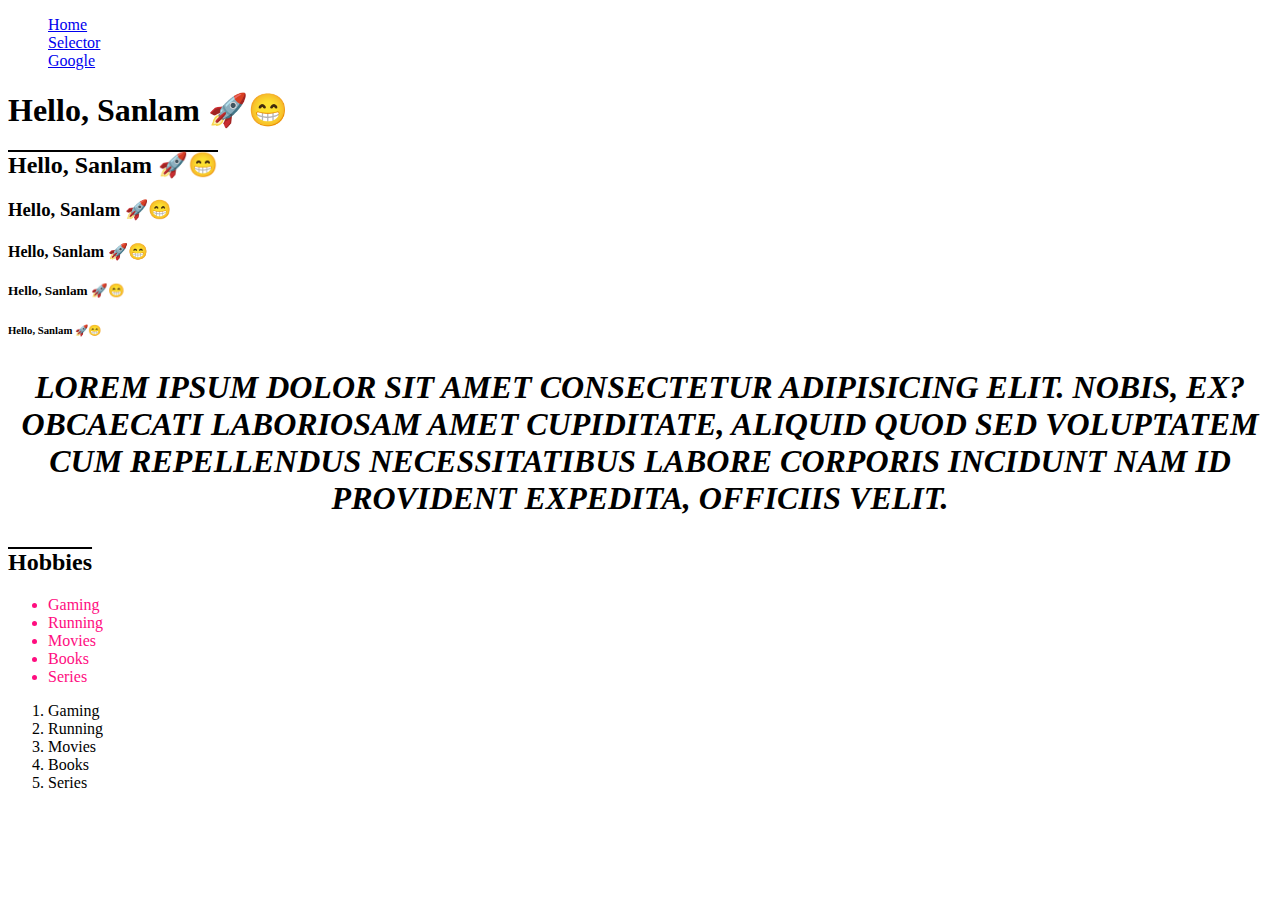
<file: index.html>
<!DOCTYPE html>
<html lang="eng">
<head>
    <!-- whatever is in the head wont be displayed on the webpage -->
    <!-- self closing tags -->
    <!-- Attributes - src.,lang -->
    <!-- UTF-8 -> file encoding. 
        Help render emojis and different language character -->
    <meta charset="UTF-8"> 
    <!-- Adapt phone  -->
    <meta name="viewport" content="width=device-width, initial-scale=1.0">
    <title>This is cool</title>
    <!-- interal | one tround trip | performance | max 200 lines-->
    <style>

        ul{
            /* color:crimson ; is for the color of the text not the background
            /* Hex value */
            /* color:#ff0030;
            rgb. Goes from 0-255. The a in it refers to the alpha / opacity */ 
            color:rgb(148, 47, 47);
            /* hsl- hue, saturation, lightness. it is more human friendly */
            color: hsl(331.74deg 100% 52.55% / 895);
        
        }
        p{
            font-style: italic;
            font-weight: bold;
            /* normal paragraph size is 16px. 1px = 1 dot on screen*/
            font-size: 32px;
            text-align: center;
            text-transform:uppercase ;
            /* if size is small then line height must be bigger */
        }
        h2{
            text-decoration: line-through;
            text-decoration: overline;
        }
    </style>
    <link rel="stylesheet" href="navigation.css">
</head>
<body>
    <ul class="navigation">
        <li><a href="/">Home</a></li>
        <li><a href="/selector.html">Selector</a></li>
        <li><a href="https://www.Google.com">Google</a></li>
    </ul>
    <!-- tags / elements -->
    <h1>Hello, Sanlam 🚀😁</h1>
    <h2>Hello, Sanlam 🚀😁</h2>
    <h3>Hello, Sanlam 🚀😁</h3>
    <h4>Hello, Sanlam 🚀😁</h4>
    <h5>Hello, Sanlam 🚀😁</h5>
    <h6>Hello, Sanlam 🚀😁</h6>
    <p>
        Lorem ipsum dolor sit amet consectetur adipisicing elit. Nobis, ex? Obcaecati laboriosam amet cupiditate, aliquid quod sed voluptatem cum repellendus necessitatibus labore corporis incidunt nam id provident expedita, officiis velit.
    </p>
    <!-- ul>li*5 -->
    <!-- Emmet documentation https://docs.emmet.io/cheat-sheet/ -->
    <h2>Hobbies</h2>
    <!-- unordered list -->
    <ul>
        <li>Gaming</li>
        <li>Running</li>
        <li>Movies</li>
        <li>Books</li>
        <li>Series</li>
    </ul>
    <!-- ordered list -->
    <ol>
        <li>Gaming</li>
        <li>Running</li>
        <li>Movies</li>
        <li>Books</li>
        <li>Series</li>
    </ol>
</body>
</html>

<!-- !<tab> -> boiler plate code -->
<!-- comment -->
</file>
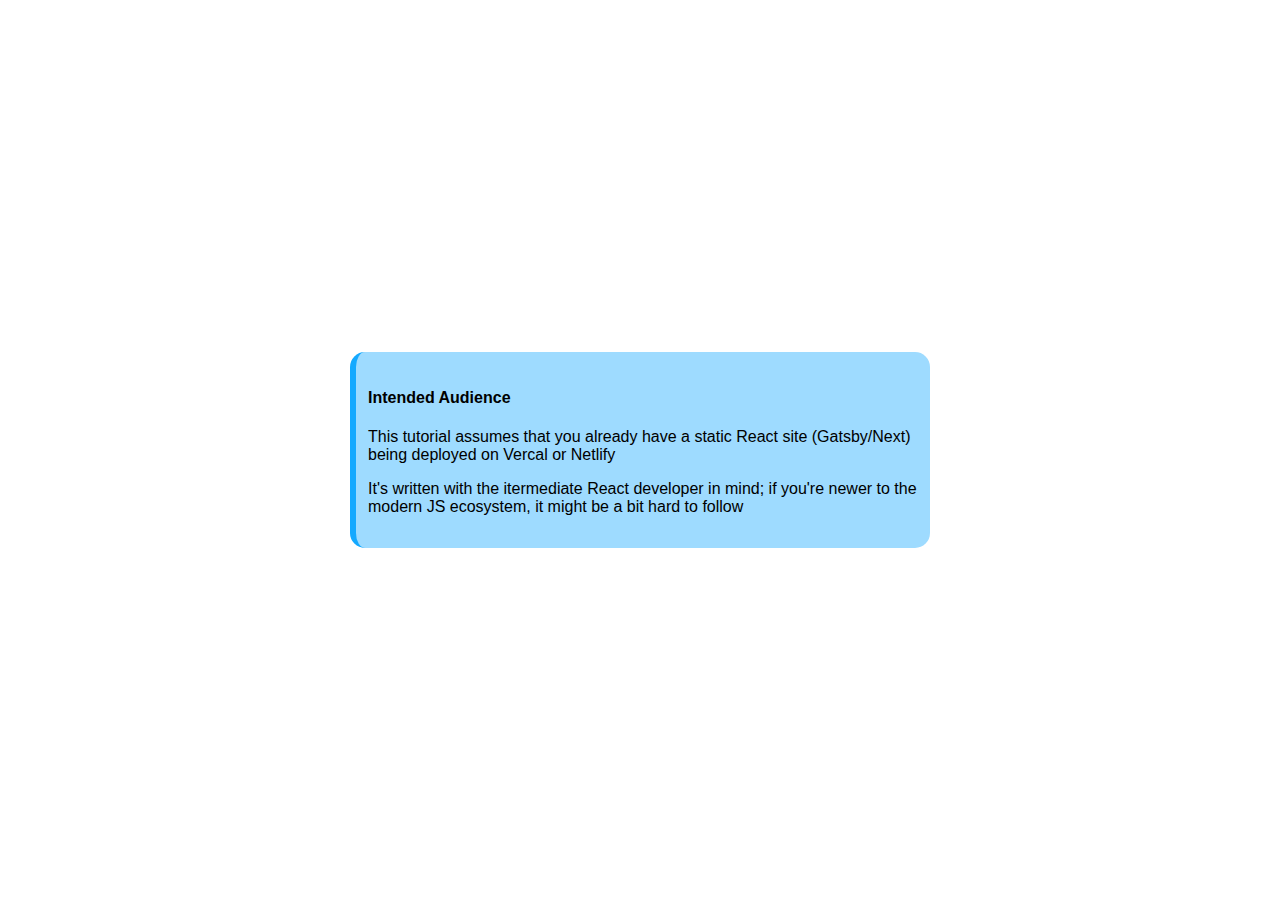
<file: another_css_ex.html>
<!DOCTYPE html>
<html lang="en">
<head>
    <meta charset="UTF-8">
    <meta name="viewport" content="width=device-width, initial-scale=1.0">
    <title>Document</title>
    <link rel="preconnect" href="https://fonts.googleapis.com">
    <link rel="preconnect" href="https://fonts.gstatic.com" crossorigin>
    <link href="https://fonts.googleapis.com/css2?family=Roboto+Serif:ital,opsz,wght@0,8..144,100..900;1,8..144,100..900&display=swap" rel="stylesheet">
    <style>
        body{
            margin:0;
            display:grid;
            place-content: center;
            min-height:100vh;
        }
        .first{
            background-color: hsl(202, 100%, 81%) ;
            margin:50px;
            padding-top:16px;
            padding-bottom:16px;
            padding-left:12px;
            padding-right:12px;
            border-left: 6px solid hsl(202, 100%, 54%);
            border-radius: 15px;
            max-width:550px;
        }
        p,h4{
            font-family: "Roboto",sans-serif ;
         
        }
        h4{
            font-weight:700;
        }
    </style>
</head>
<body>
    <div class="first">
        <h4>Intended Audience</h4>
        <p>
            This tutorial assumes that you already have a static React site
            (Gatsby/Next) being deployed on Vercal or Netlify</p>
        <p>
            It's written with the itermediate React developer in mind; if you're newer to
            the modern JS ecosystem, it might be a bit hard to follow
        </p>
    </div>
</body>
</html>
</file>
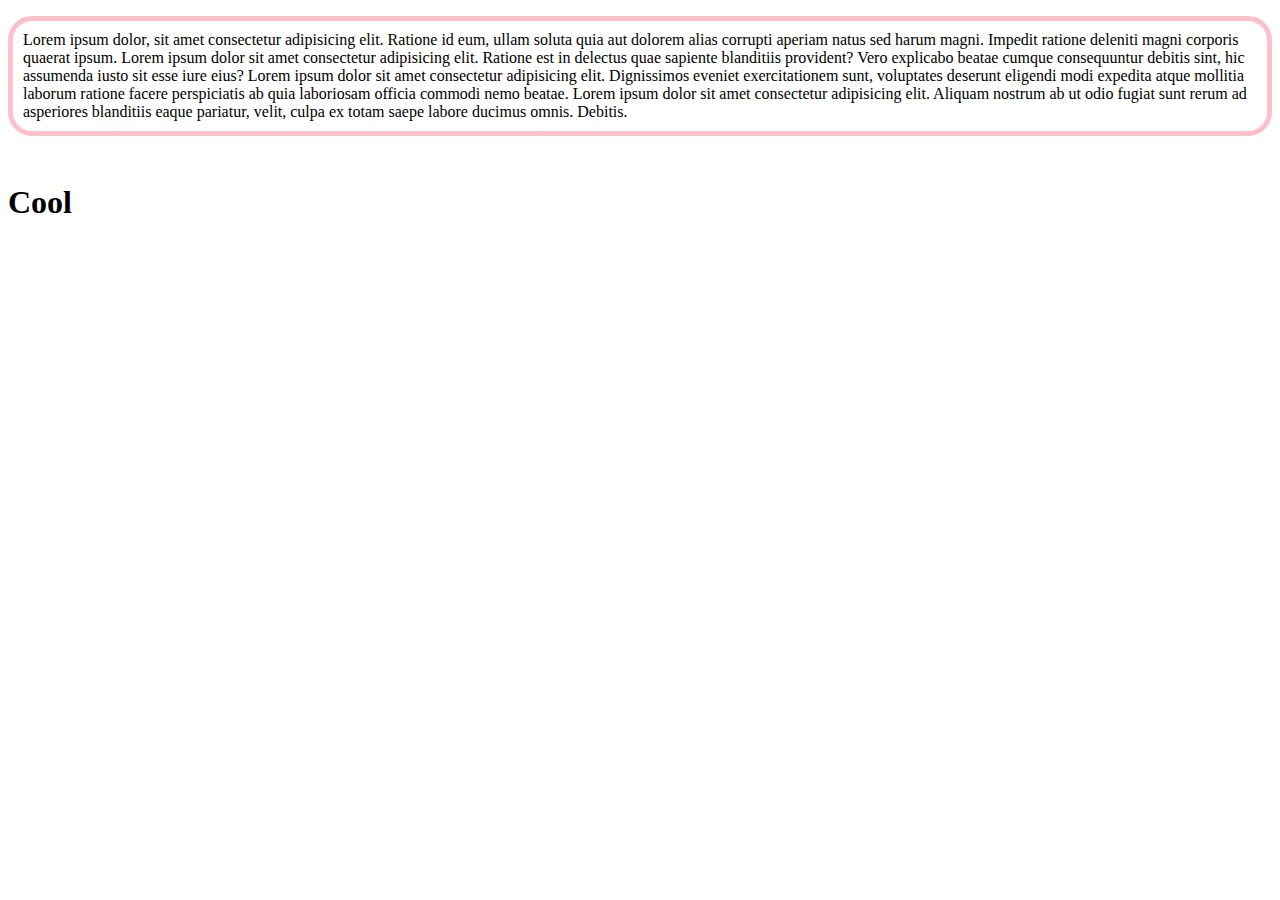
<file: box_model.html>
<!DOCTYPE html>
<html lang="en">
<head>
    <meta charset="UTF-8">
    <meta name="viewport" content="width=device-width, initial-scale=1.0">
    <title>Document</title>
    <style>
        .content{
            border:5px solid pink;
            /* if you want to push itself */
            padding: 10px;
            /* if you want to push other items then using margin */
            margin-bottom: 48px;
            border-radius: 24px;
        }
    </style>
</head>
<body>
    <p class="content">
        Lorem ipsum dolor, sit amet consectetur adipisicing elit. Ratione id eum, ullam soluta quia aut dolorem alias corrupti aperiam natus sed harum magni. Impedit ratione deleniti magni corporis quaerat ipsum.
        Lorem ipsum dolor sit amet consectetur adipisicing elit. Ratione est in delectus quae sapiente blanditiis provident? Vero explicabo beatae cumque consequuntur debitis sint, hic assumenda iusto sit esse iure eius?
        Lorem ipsum dolor sit amet consectetur adipisicing elit. Dignissimos eveniet exercitationem sunt, voluptates deserunt eligendi modi expedita atque mollitia laborum ratione facere perspiciatis ab quia laboriosam officia commodi nemo beatae.
        Lorem ipsum dolor sit amet consectetur adipisicing elit. Aliquam nostrum ab ut odio fugiat sunt rerum ad asperiores blanditiis eaque pariatur, velit, culpa ex totam saepe labore ducimus omnis. Debitis.
    </p>
    <h1>Cool</h1>
</body>
</html>
</file>
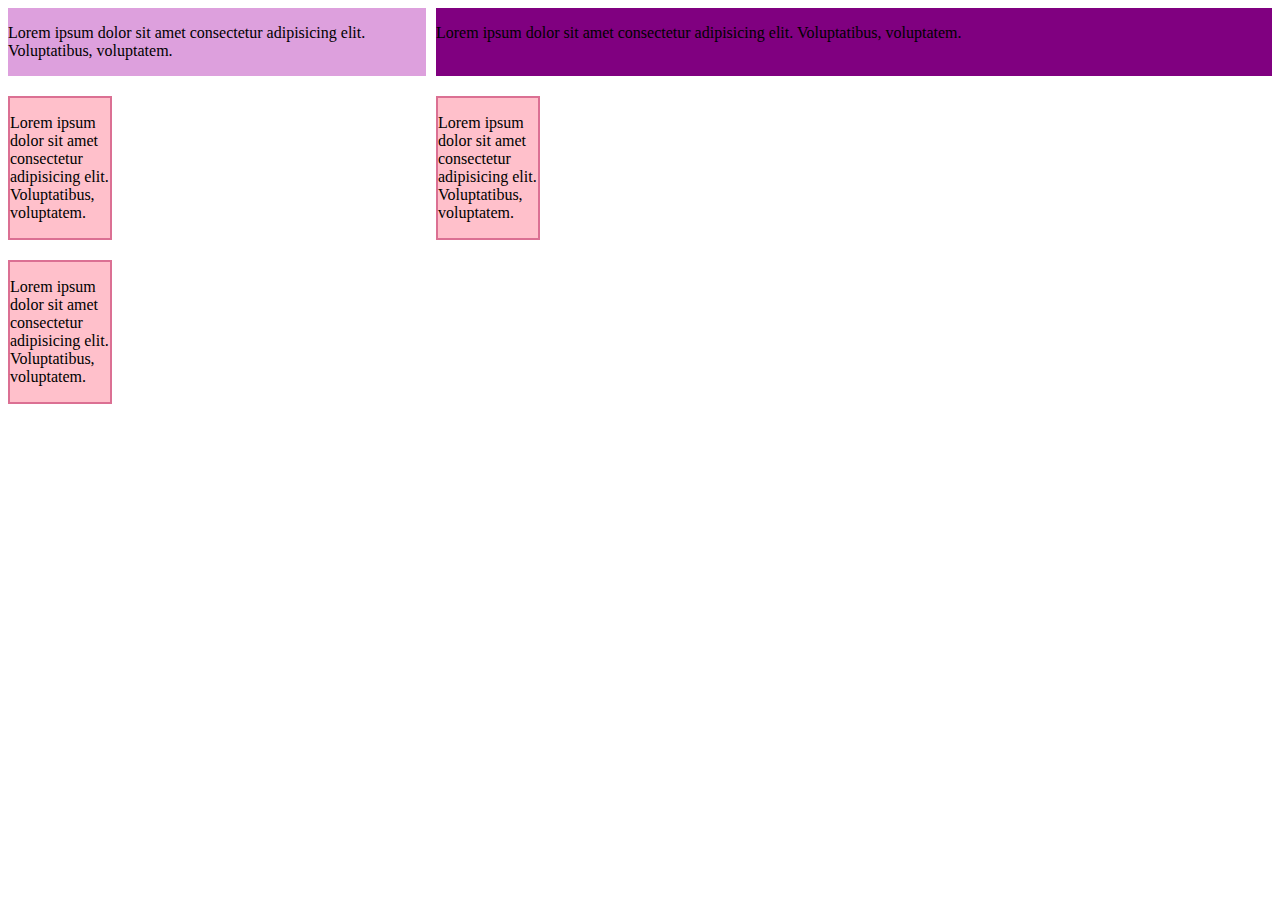
<file: day_12_flex_vs_grid.html>
<!DOCTYPE html>
<html lang="en">
  <head>
    <meta charset="UTF-8" />
    <meta name="viewport" content="width=device-width, initial-scale=1.0" />
    <title>Document</title>
    <style>
      .box1 {
        background: plum;
      }
 
      .box2 {
        background: purple;
      }
 
      .box3 {
        background: pink;
        border: 2px solid palevioletred;
        width:100px;
      }
      .container {
        /* display: flex; */
        display:grid;
        grid-template-columns: 1fr 2fr;
        row-gap:20px;
        column-gap: 10px;
        /* if it is flex it dont go directly under. grid makes the next one directly under */
      }
      /* grid will try to match the size of the other column */
      /* flex is different size */
    </style>
  </head>
  <body>
    <section class="container">
      <div class="box1">
        <p>
          Lorem ipsum dolor sit amet consectetur adipisicing elit. Voluptatibus,
          voluptatem.
        </p>
      </div>
      <div class="box2">
        <p>
          Lorem ipsum dolor sit amet consectetur adipisicing elit. Voluptatibus,
          voluptatem.
        </p>
      </div>
      <div class="box3">
        <p>
          Lorem ipsum dolor sit amet consectetur adipisicing elit. Voluptatibus,
          voluptatem.
        </p>
      </div>
      <div class="box3">
        <p>
          Lorem ipsum dolor sit amet consectetur adipisicing elit. Voluptatibus,
          voluptatem.
        </p>
      </div>
      <div class="box3">
        <p>
          Lorem ipsum dolor sit amet consectetur adipisicing elit. Voluptatibus,
          voluptatem.
        </p>
      </div>

    </section>
  </body>
</html>
</file>
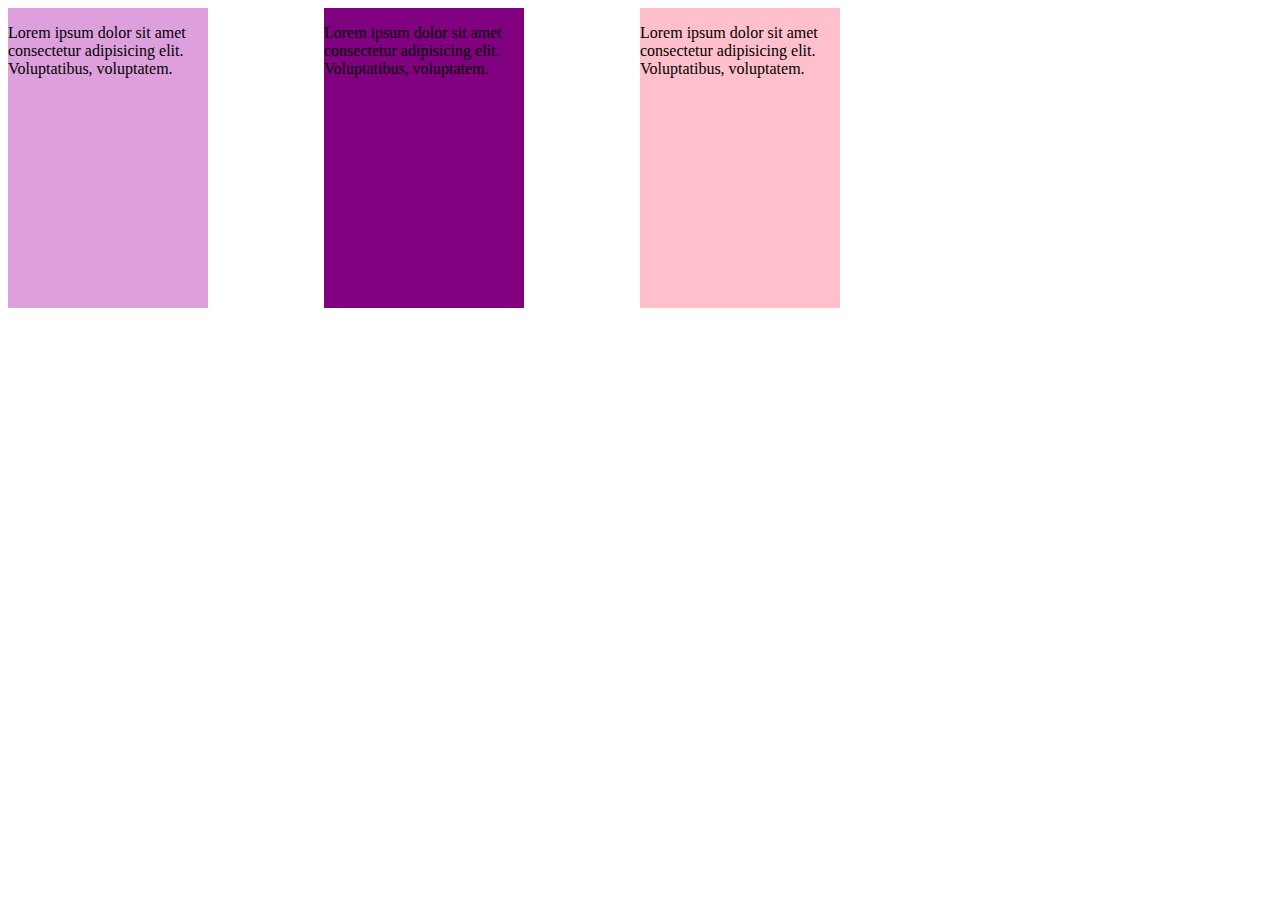
<file: day_12_grid.html>
<!DOCTYPE html>
<html lang="en">
  <head>
    <meta charset="UTF-8" />
    <meta name="viewport" content="width=device-width, initial-scale=1.0" />
    <title>Document</title>
    <style>
      .box1,
      .box2,
      .box3 {
        /* display: inline-block; */
        height: 300px;
        width: 200px;
      }
 
      .box1 {
        background: plum;
      }
 
      .box2 {
        background: purple;
      }
 
      .box3 {
        background: pink;
      }
 
      .container {
        display: grid;
        /* you always want flex and grid to be on the parent */
        /* fr stands for fractional unit */
        grid-template-columns: 1fr 1fr 1fr;
        /* the middle one will be double the size */
        /* grid-template-columns: 1fr 2fr 1fr; */
        /* the following gives 12 columns with same size*/
        grid-template-columns: repeat(4,1fr);
      }
    </style>
  </head>
  <body>
    <section class="container">
      <div class="box1">
        <p>
          Lorem ipsum dolor sit amet consectetur adipisicing elit. Voluptatibus,
          voluptatem.
        </p>
      </div>
      <div class="box2">
        <p>
          Lorem ipsum dolor sit amet consectetur adipisicing elit. Voluptatibus,
          voluptatem.
        </p>
      </div>
      <div class="box3">
        <p>
          Lorem ipsum dolor sit amet consectetur adipisicing elit. Voluptatibus,
          voluptatem.
        </p>
      </div>
    </section>
  </body>
</html>
 
<!--
    Arrangement of elements
 -->
 <!-- space-around is half the size the between ones
space-evenly the spaces are even
-->
</file>
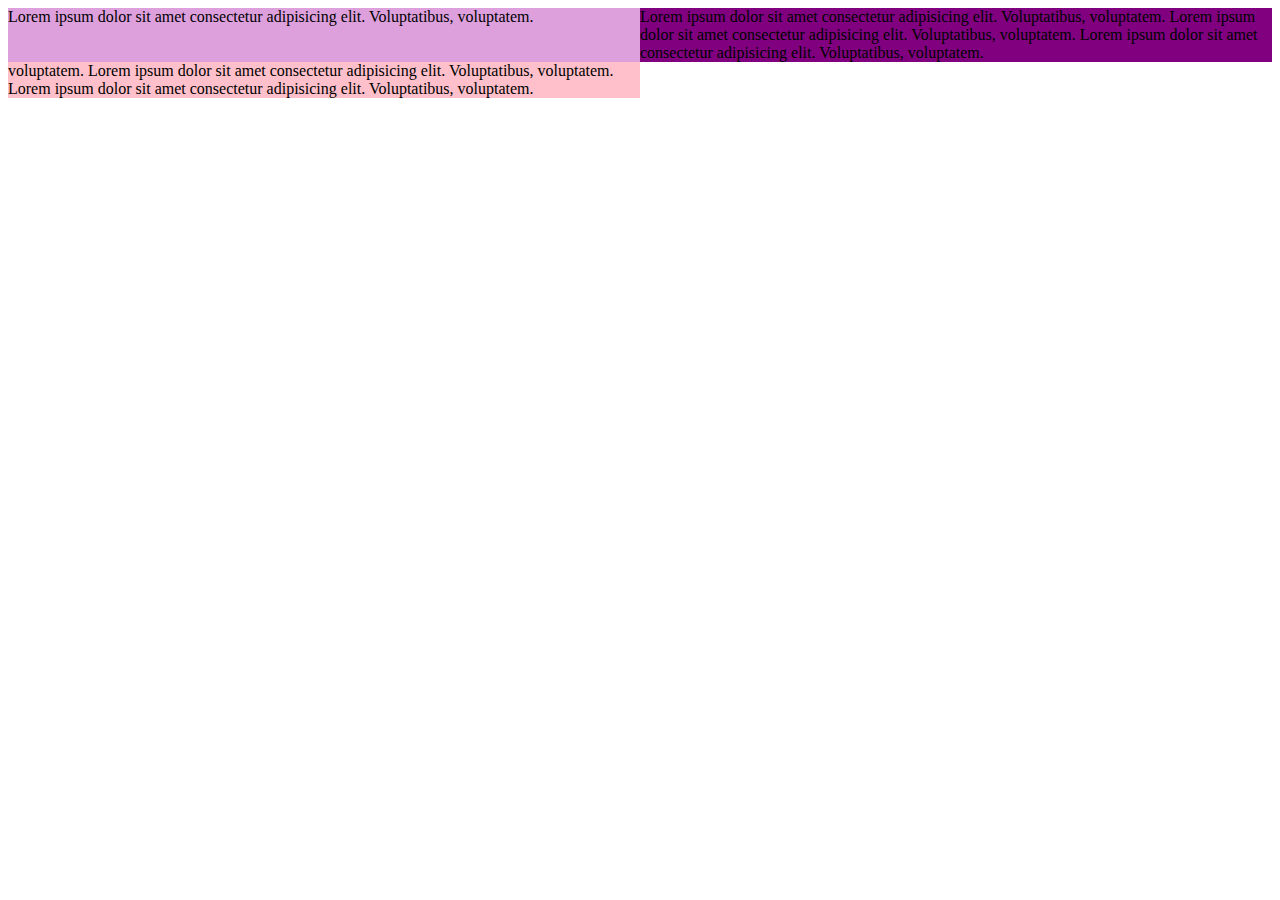
<file: day_12_grid_responsive.html>
<!DOCTYPE html>
<html lang="en">
  <head>
    <meta charset="UTF-8" />
    <meta name="viewport" content="width=device-width, initial-scale=1.0" />
    <title>Document</title>
 
    <style>
      .box1 {
        background: plum;
      }
 
      .box2 {
        background: purple;
      }
 
      .box3 {
        background: pink;
      }
 
      .container {
        display: grid;
        /* grid-template-columns: 1fr 1fr 1fr; */
        /* RAM - repeat auto-fit minmax */
        /* Easy */
        /* grid-template-columns: repeat(auto-fit, minmax(200px, 1fr)); */
        /* controls number of columns once breakpoint is reached */
        /* itll try to keep all columns 200 but when it gets shrunk it would go on another
        row */
        grid-template-columns: 1fr 1fr 1fr;
      }
      

        /* make it into 2 columns only after 440px */
      @media (min-width:440px) {
        .container{
          grid-template-columns: 1fr 1fr;
        }
      }
     
    </style>
  </head>
  <body>
    <section class="container">
      <div class="box1">
        Lorem ipsum dolor sit amet consectetur adipisicing elit. Voluptatibus,
        voluptatem.
      </div>
      <div class="box2">
        Lorem ipsum dolor sit amet consectetur adipisicing elit. Voluptatibus,
        voluptatem. Lorem ipsum dolor sit amet consectetur adipisicing elit.
        Voluptatibus, voluptatem. Lorem ipsum dolor sit amet consectetur
        adipisicing elit. Voluptatibus, voluptatem.
      </div>
      <div class="box3">
        voluptatem. Lorem ipsum dolor sit amet consectetur adipisicing elit.
        Voluptatibus, voluptatem. Lorem ipsum dolor sit amet consectetur
        adipisicing elit. Voluptatibus, voluptatem.
      </div>
    </section>
  </body>
</html>
</file>
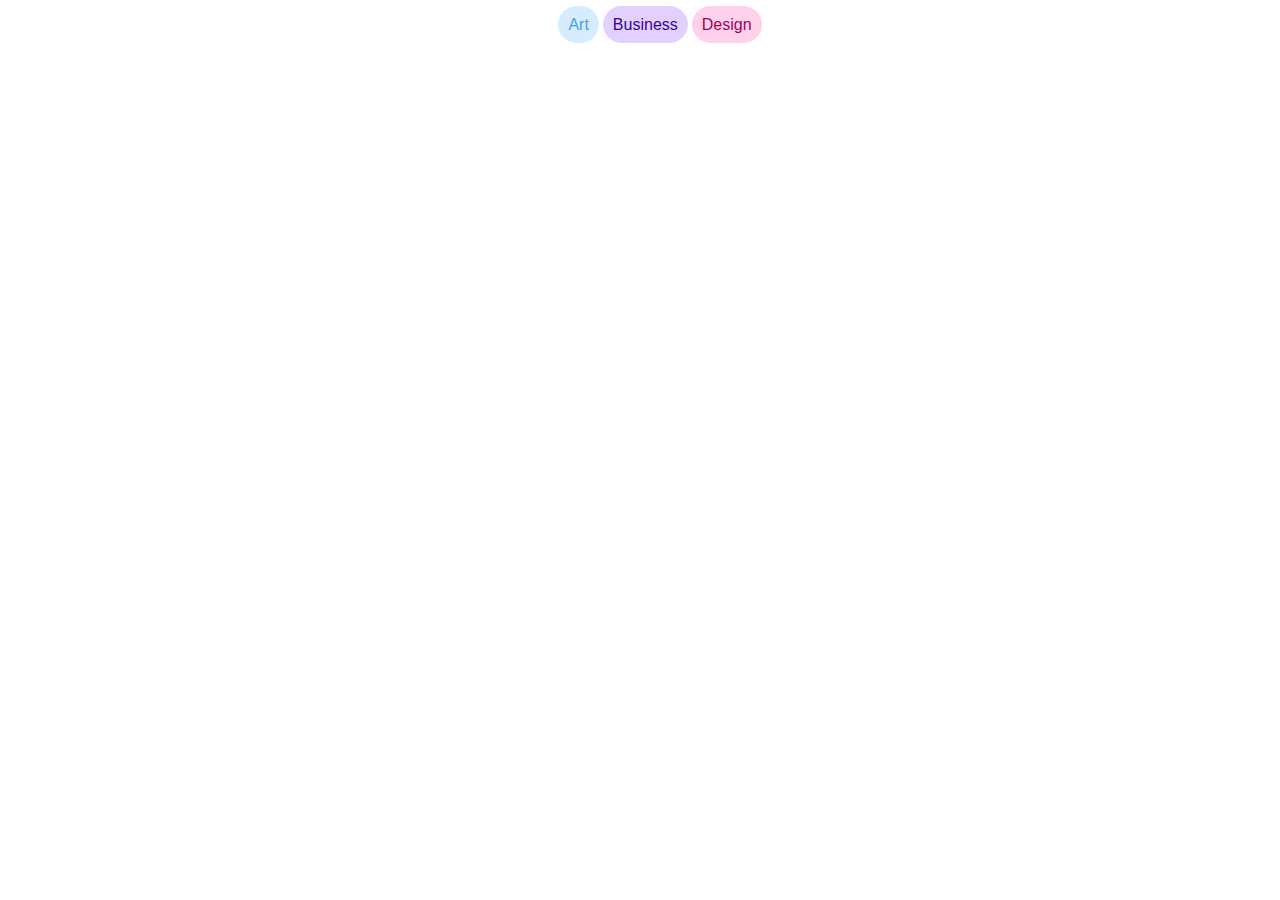
<file: exercise_for_css.html>
<!DOCTYPE html>
<html lang="en">
<head>
    <meta charset="UTF-8">
    <meta name="viewport" content="width=device-width, initial-scale=1.0">
    <title>Document</title>
    <link rel="preconnect" href="https://fonts.googleapis.com">
    <link rel="preconnect" href="https://fonts.gstatic.com" crossorigin>
    <link href="https://fonts.googleapis.com/css2?family=Roboto+Serif:ital,opsz,wght@0,8..144,100..900;1,8..144,100..900&display=swap" rel="stylesheet">
</head>
<style>
    ul{
        list-style-type: none;
        text-align: center;
    }
    li{
        display: inline;
        padding:10px;
        border-radius: 20px;
        /* Fallbacks */
        font-family:"Roboto",sans-serif ; 
    }
    .art{
        background-color: hsl(206, 100%, 92%);
        color:hsl(207, 70%, 59%);
    }
    .business{
        background-color: hsl(262, 100%, 91%);
        color:hsl(262, 100%, 30%)
    }
    .design{
        background-color: hsl(326, 100%, 91%);
        color:hsl(326, 100%, 31%)
    }
</style>
<body>
    <ul>
        <li class="art">Art</li>
        <li class="business">Business</li>
        <li class="design">Design</li>
    </ul>
    
</body>
</html>

<!-- Fonts -->
<!-- Sans Serif vs Serif -->
<!-- sans mean no edges because at the beginning of the computers it was diffcult to make sans -->
<!-- the type of font tells you about the type of the company -->
<!-- serif -->
<!-- Trust me, 100 years old, traditional, banks, newspapers -->
<!-- Sans serif -->
<!-- trend, playful, serious (we are fun), twitter, facebook -->

<!-- theres a fallback so you can use multiple fonts just incase it dont load or the website dont support it
georgia times new roman is the default font -->
<!-- use roboto monospace for code -->
<!-- use a maximum of 3 fonts -->
</file>
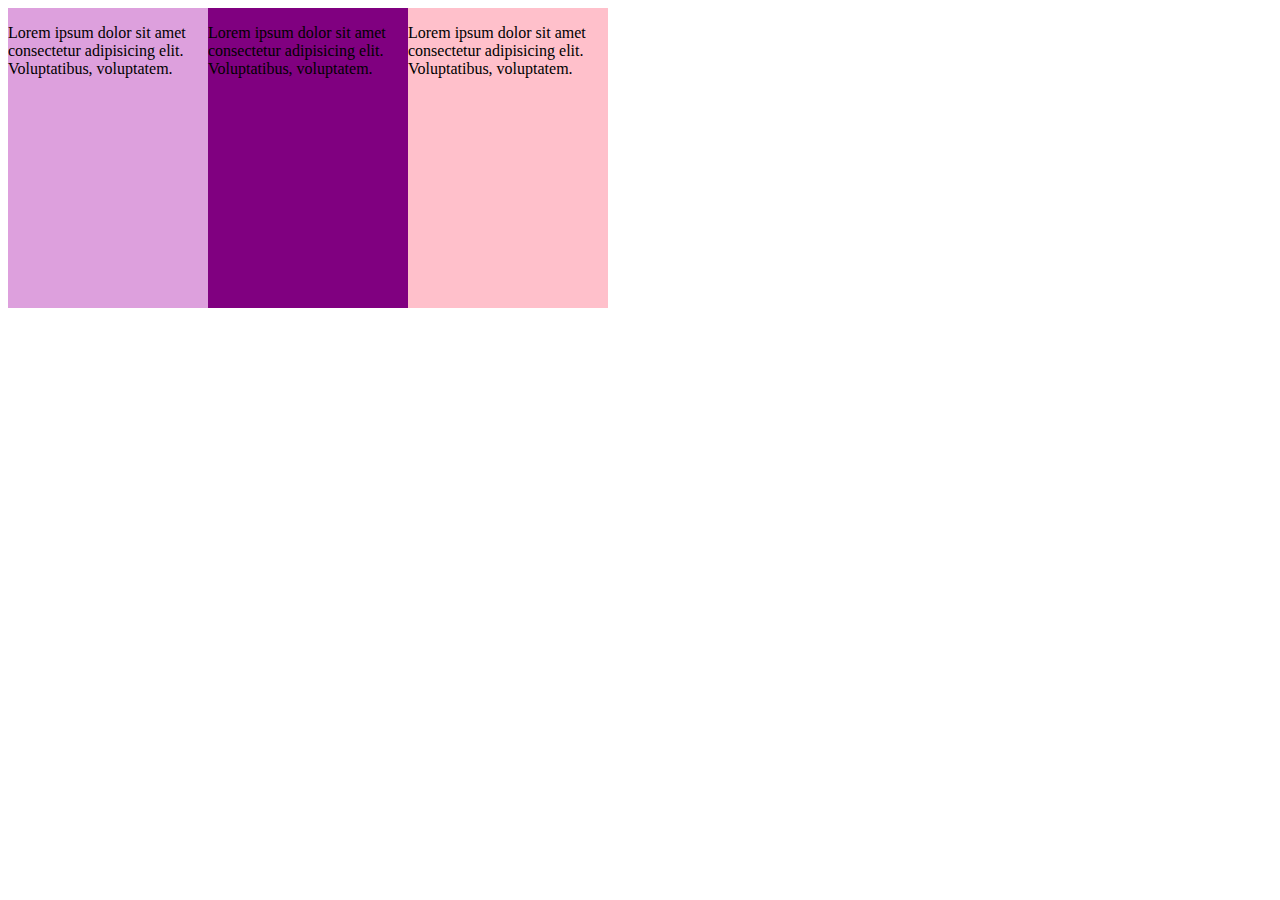
<file: layouting.html>
<!DOCTYPE html>
<html lang="en">
  <head>
    <meta charset="UTF-8" />
    <meta name="viewport" content="width=device-width, initial-scale=1.0" />
    <title>Document</title>
    <style>
      .box1,
      .box2,
      .box3 {
        /* display: inline-block; */
        height: 300px;
        width: 200px;
      }
 
      .box1 {
        background: plum;
      }
 
      .box2 {
        background: purple;
      }
 
      .box3 {
        background: pink;
      }
 
      .container {
        display: flex;
      }
    </style>
  </head>
  <body>
    <section class="container">
      <div class="box1">
        <p>
          Lorem ipsum dolor sit amet consectetur adipisicing elit. Voluptatibus,
          voluptatem.
        </p>
      </div>
      <div class="box2">
        <p>
          Lorem ipsum dolor sit amet consectetur adipisicing elit. Voluptatibus,
          voluptatem.
        </p>
      </div>
      <div class="box3">
        <p>
          Lorem ipsum dolor sit amet consectetur adipisicing elit. Voluptatibus,
          voluptatem.
        </p>
      </div>
    </section>
  </body>
</html>
 
<!--
    Arrangement of elements
 -->
 <!-- space-around is half the size the between ones
space-evenly the spaces are even
-->
</file>
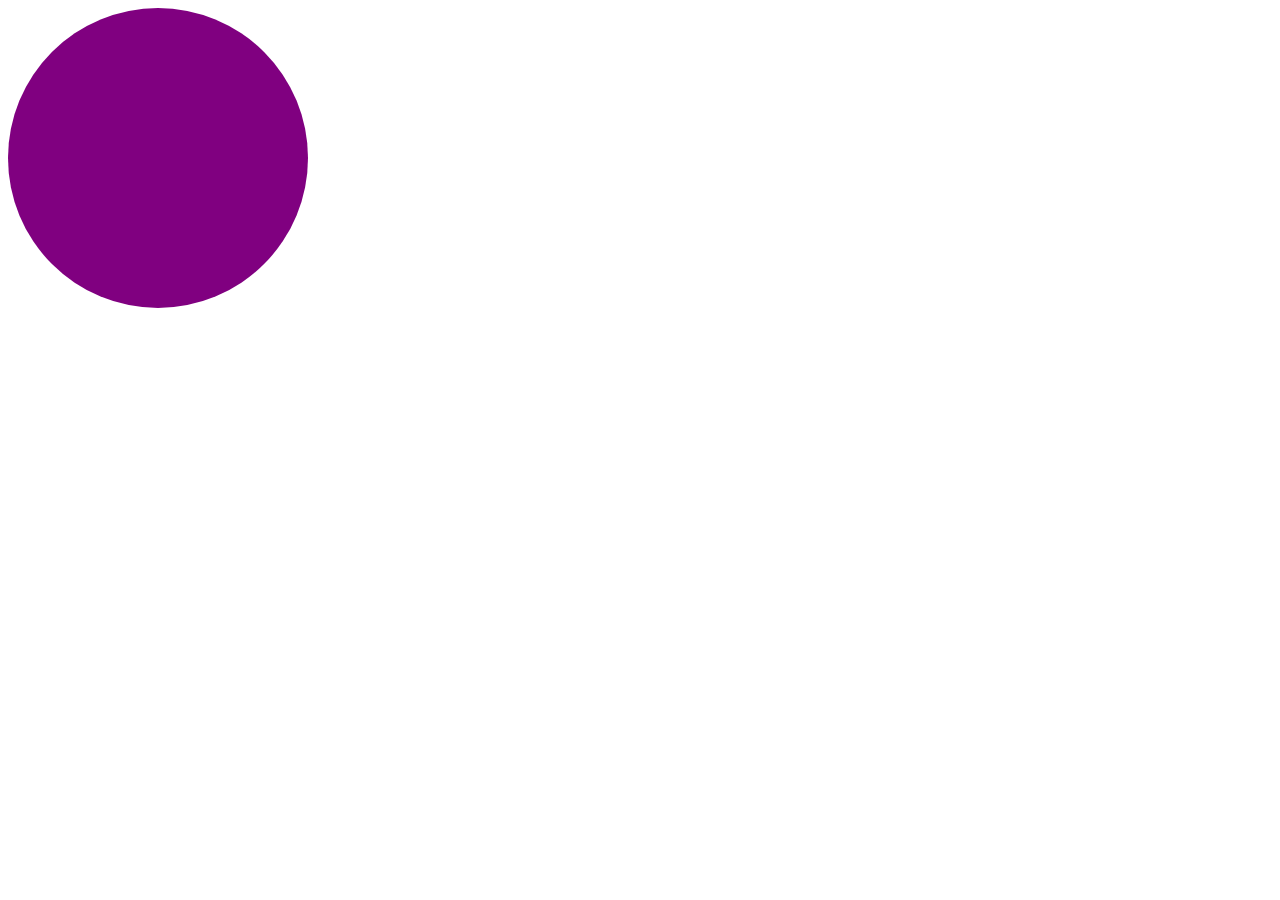
<file: responsiveness.html>
<!DOCTYPE html>
<html lang="en">
<head>
    <meta charset="UTF-8">
    <meta name="viewport" content="width=device-width, initial-scale=1.0">
    <title>Document</title>
    <!-- CSS- Cascading style sheet -->
    <!-- think of a waterfall that goes down steps. In CSS it means overriding -->
    <style>
        /* Mobile first approach */
        /* if you develop for mobile first it is likely 
        itll be useable for desktop as well but not vise versa
        */
        .box1{
            background:plum;
            height:300px;
            width:300px;
        }


        @media (min-width:425px) {
            /* until 0-425px it acts like commented code */
            .box1{
            background:crimson;
        }
        }

        @media (min-width:900px) {
            /* until 0-425px it acts like commented code */
            .box1{
            background:purple;
            border-radius:50%;
        }
        }
        /* if crimson code was above,  the below one will override the above one so itll be crimson */
     
    </style>
</head>
<body>
    <div class="box1"></div>
</body>
</html>

<!-- Responsiveness is the ability to adapt to the screen size -->
<!-- Breakpoint: the point where the layout changes. If it is cramped then break the layout -->
</file>
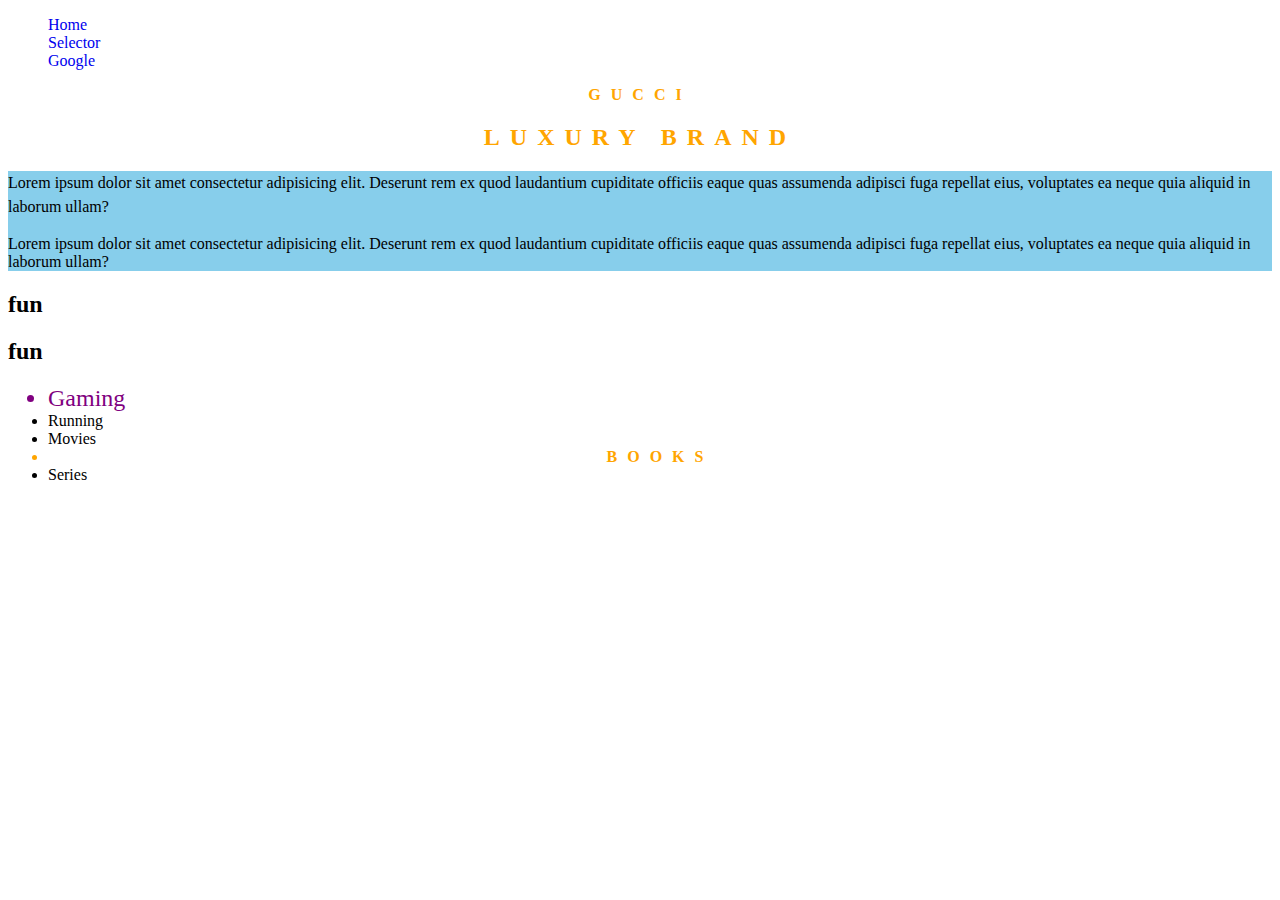
<file: selector.html>
<!DOCTYPE html>
<html lang="en">
<head>
    <meta charset="UTF-8">
    <meta name="viewport" content="width=device-width, initial-scale=1.0">
    <title>Document</title>
    <style>

        /* types of selectors
        1. element  - p, h2, h3
        2. class    -.brand, .fun. Generally always go for class.
        3. id       - #main
        */
        .brand{
            font-weight:600;
            text-align:center;
            text-transform: uppercase;
            letter-spacing: 10px;
            color:orange;
        }
        /* Unique- use only once */
        #main{
            color:purple;
            font-size:24px
        }
        #content{
            /* smaller the line height the bigger the text. Inverse law */
            line-height: 1.5; 
        }
        a{
            text-decoration:none;
        }
        .container{
            background-color: skyblue;
        }
        /* box model of css. Every element in the html follows the box model. Some elements have default padidng. Lists have default padding. */
    </style>
     <link rel="stylesheet" href="navigation.css">
</head>
<body>
    <!-- <a href="index.html">Google</a> -->
    <!-- You can also just use / -->
    <ul class="navigation">
        <li><a href="/">Home</a></li>
        <li><a href="/selector.html">Selector</a></li>
        <li><a href="https://www.Google.com">Google</a></li>
    </ul>
    <p class="brand">Gucci</p>
    <h2 class="brand">Luxury brand</h2>
    <div class="container">
        <p id="content">
            Lorem ipsum dolor sit amet consectetur adipisicing elit. Deserunt rem ex quod laudantium cupiditate officiis eaque quas assumenda adipisci fuga repellat eius, voluptates ea neque quia aliquid in laborum ullam?
        </p>
        <p>
             Lorem ipsum dolor sit amet consectetur adipisicing elit. Deserunt rem ex quod laudantium cupiditate officiis eaque quas assumenda adipisci fuga repellat eius, voluptates ea neque quia aliquid in laborum ullam?
        </p>
    </div>
    <div>
        <h2>fun</h2>
        <h2>fun</h2>
    </div>
    <ul>
        <li id="main">Gaming</li>
        <li>Running</li>
        <li>Movies</li>
        <li class="brand">Books</li>
        <li>Series</li>
    </ul>
</body>
</html>
</file>
<file: navigation.css>
.navigation{
    list-style-type: none;
   }
</file>
